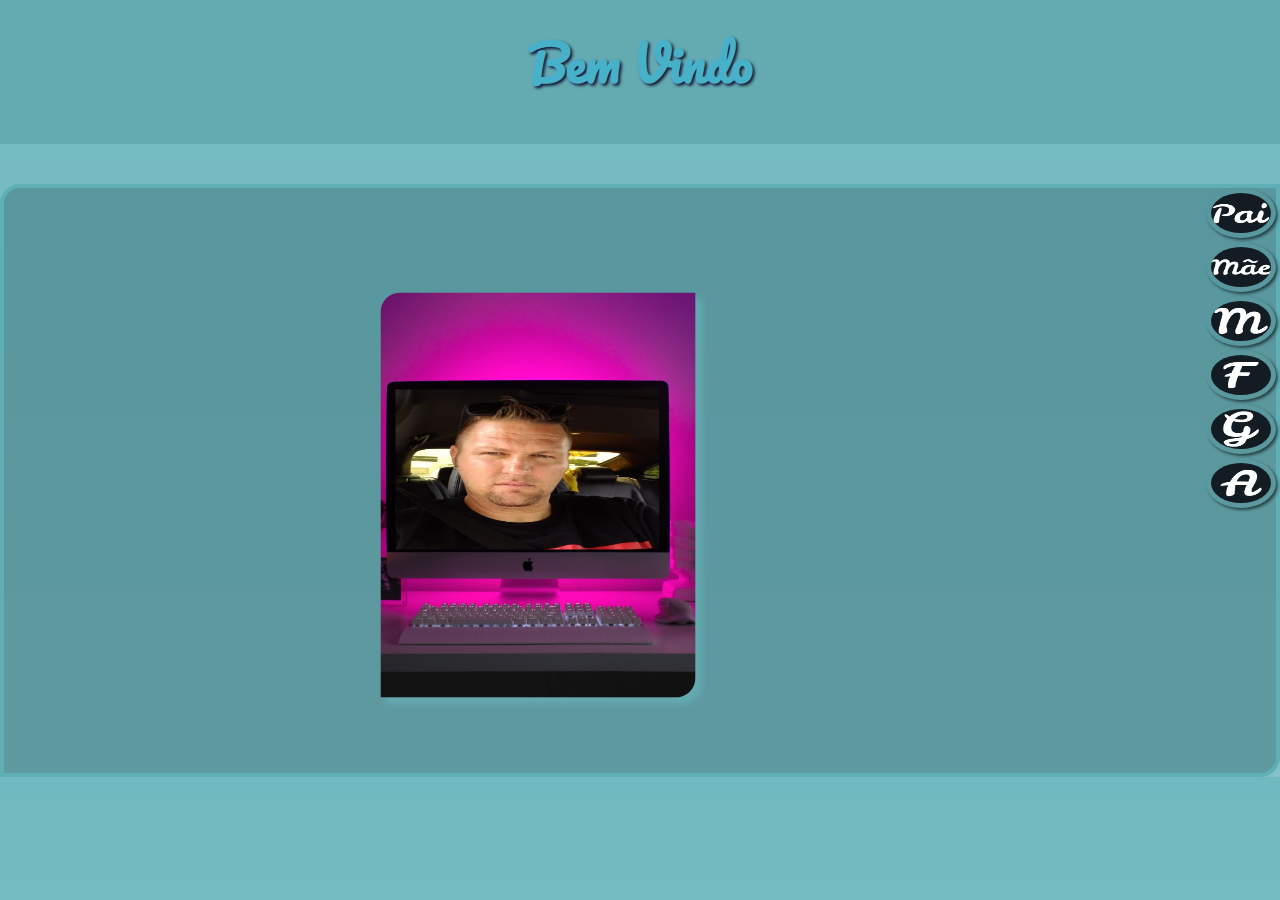
<file: index.html>
<!DOCTYPE html>
<html lang="pt-br">
<head>
    <meta charset="UTF-8">
    <meta name="viewport" content="width=device-width, initial-scale=1.0">
    <link rel="shortcut icon" href="cross.ico" type="image/x-icon">
    <title>Projeto 6</title>
    <style>
        @import url('https://fonts.googleapis.com/css2?family=Pacifico&display=swap');
        * {
            padding: 0px;
            margin: 0px;
            font-family: Arial, Helvetica, sans-serif;
            font-size: 1em;
        }
        html {
            
            /*background-color:#84c0c6;*/
            background-image: linear-gradient(to bottom, #71b9c0, #84c0c6);
        }
        main {
            border: 4px solid #5fafb6;
            background-color: #3a737980;
            height: 65vh;
            border-radius: 20px 0px;
            margin-top: 40px;
        }
        header {
            background-color: #64aab1;
            height: 16vh;
            
        }
        header > h1 {
            text-align: center;
            padding: 20px 0px;
            /*color: #553E27;*/
            color: #46B1C9;
            font-weight: bolder;
            font-size: 3em;
            font-family: 'Pacifico', 'arial';
            text-shadow: 2px 2px 3px #171738;
        }
        section#moldura {
            background-image: url(imagens/back-pc.jpg);
            width: 315px;
            height: 405px;
            background-repeat: no-repeat;
            background-position: center;
            background-size: cover;
            position: absolute;
            top: 45%;
            left: 42%;
            transform: translate(-50%,-50%);
            box-shadow: 6px 6px 6px #64aab1;
            border-radius: 20px 0px;
            margin-top: 90px;
        }

        section#moldura:hover {
            border: 2px solid white;
            transform: translate(-51%,-51%);
            box-shadow: 12px 12px 12px #64AAB1;
            transition: box-shadow 0.5s;
            transition: transform 0.5s
        }
        section > iframe {
            position: relative;
            top: 89px;
            left: 7px;
            width: 272px;
            /*height: 193px;*/
            height: 180px;
        }
        section#icones {
            text-align: right;
            /*background-color: #84C0C6;*/
        }
        section#icones > a > img {
            width: 70px;
            height: 50px;
            border-radius: 50% 50%;
            box-shadow: 2px 2px 3px rgba(0, 0, 0, 0.555);
            box-sizing: border-box;
            padding: 5px;
        }

        section#icones > a > img:hover {
            border: 3px solid white;
            top: 5%;
            transform: translate(-4px,-4px);
            box-shadow: 4px 4px 4px black;
            transition: box-shadow 0.5s;
            transition: transform 0.5s;
        }
    </style>
</head>
<body>
    <header>
        <h1>Bem Vindo</h1>
    </header>
    <main>
        <section id="moldura">
            <iframe src="membrosfamilia/pai.html" frameborder="0" class="iframe" name="iframe"></iframe>

        </section>
        <section id="icones">
            <a href="membrosfamilia/pai.html" target="iframe"><img src="icones/pai.png" alt="iconepai"></a> <br>
            <a href="membrosfamilia/mae.html" target="iframe"><img src="icones/mae.png" alt="mae"></a> <br>
            <a href="membrosfamilia/matheus.html" target="iframe"><img src="icones/matheus.png" alt="matheus"></a> <br>
            <a href="membrosfamilia/bonitao.html" target="iframe"><img src="icones/fabricio.png" alt="bonitao"></a> <br>
            <a href="membrosfamilia/gui.html" target="iframe"><img src="icones/guilherme.png" alt="gui"></a> <br>
            <a href="membrosfamilia/alice.html" target="iframe"><img src="icones/alice.png" alt="alice"></a>
        </section>
    </main>
</body>
</html>
</file>
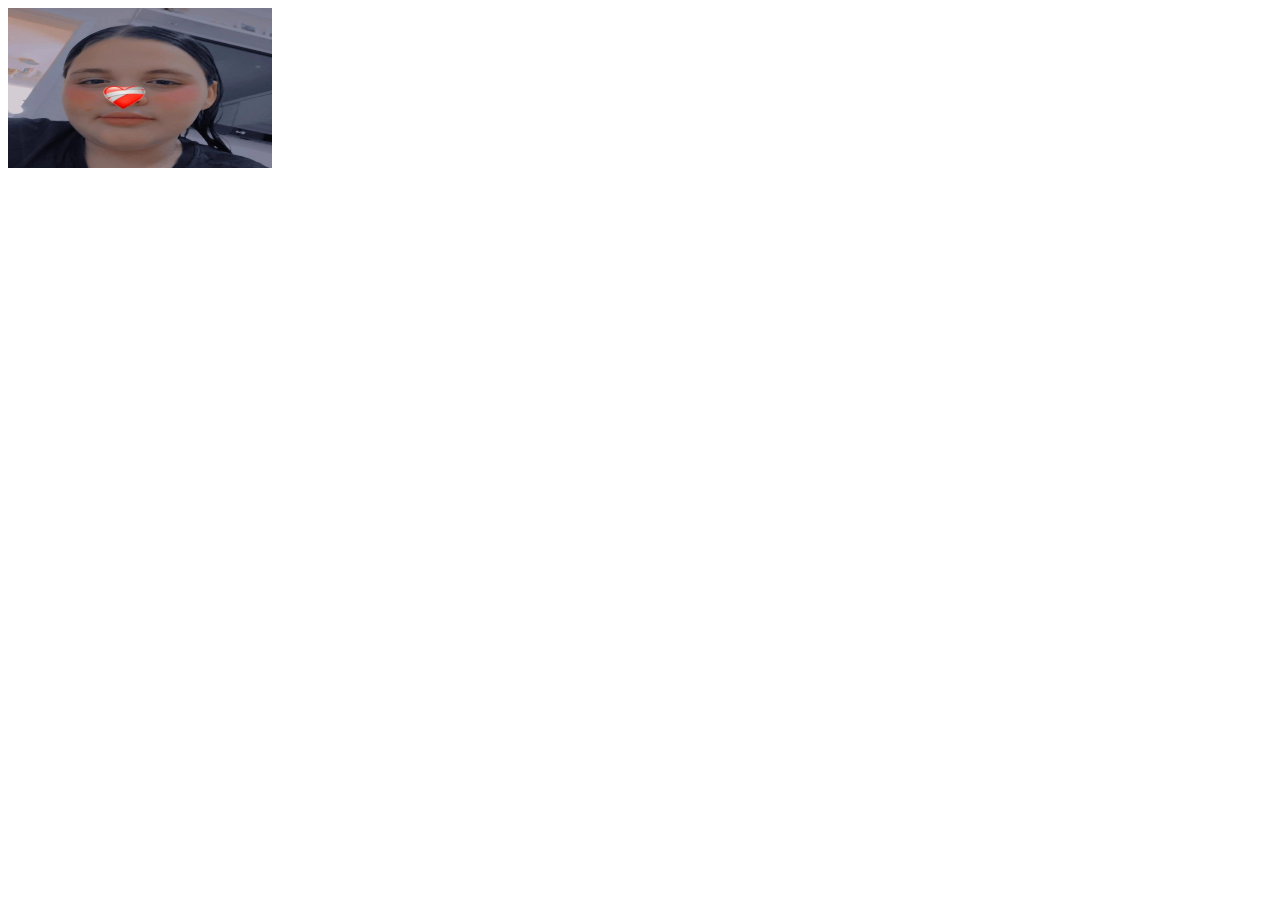
<file: membrosfamilia/alice.html>
<!DOCTYPE html>
<html lang="pt-br">
<head>
    <meta charset="UTF-8">
    <meta name="viewport" content="width=device-width, initial-scale=1.0">
    <link rel="shortcut icon" href="../cross.ico" type="image/x-icon">
    <link rel="stylesheet" href="estilos/membrosfamilia.css">
    <title>Alice</title>
</head>
<body>
    <img src="../imagens/alice.jpg" alt="alice">
</body>
</html>
</file>
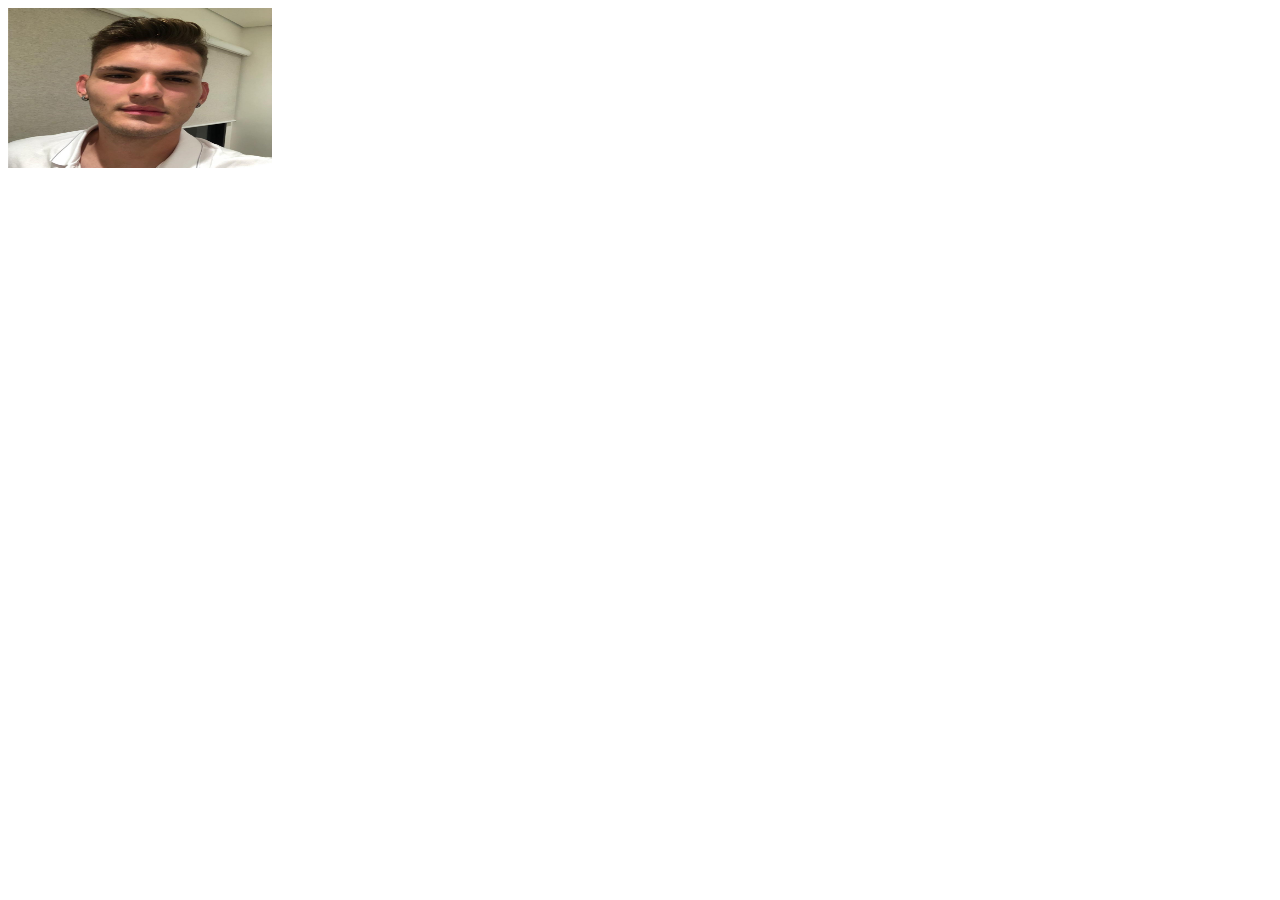
<file: membrosfamilia/bonitao.html>
<!DOCTYPE html>
<html lang="pt-br">
<head>
    <meta charset="UTF-8">
    <meta name="viewport" content="width=device-width, initial-scale=1.0">
    <link rel="shortcut icon" href="../cross.ico" type="image/x-icon">
    <link rel="stylesheet" href="estilos/membrosfamilia.css">
    <title>Fabricio</title>
</head>
<body>
    <img src="../imagens/bonitao.jpg" alt="fabricio">
</body>
</html>
</file>
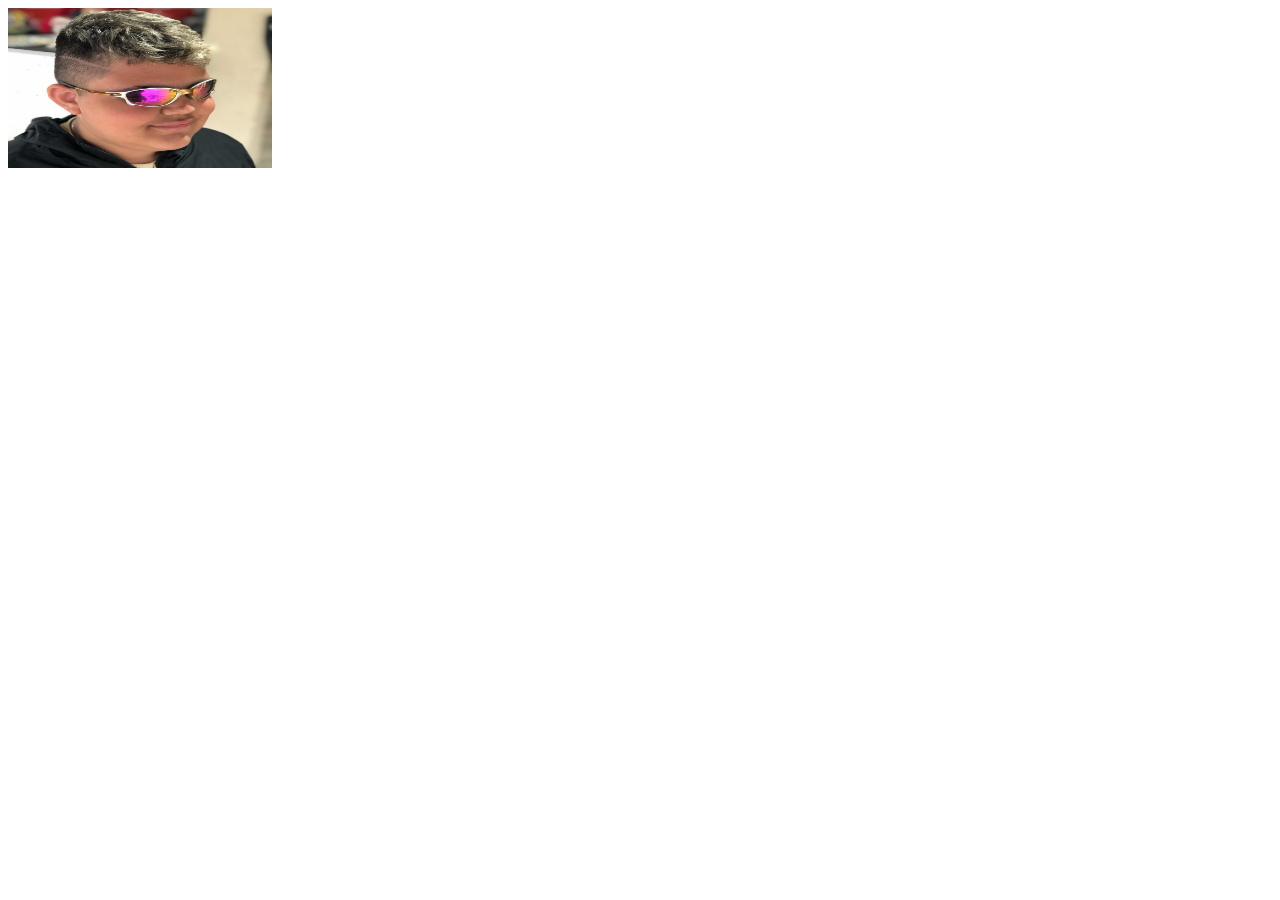
<file: membrosfamilia/gui.html>
<!DOCTYPE html>
<html lang="pt-br">
<head>
    <meta charset="UTF-8">
    <meta name="viewport" content="width=device-width, initial-scale=1.0">
    <link rel="shortcut icon" href="../cross.ico" type="image/x-icon">
    <link rel="stylesheet" href="estilos/membrosfamilia.css">
    <title>Guilherme</title>
</head>
<body>
    <img src="../imagens/gui.jpg" alt="gui">
</body>
</html>
</file>
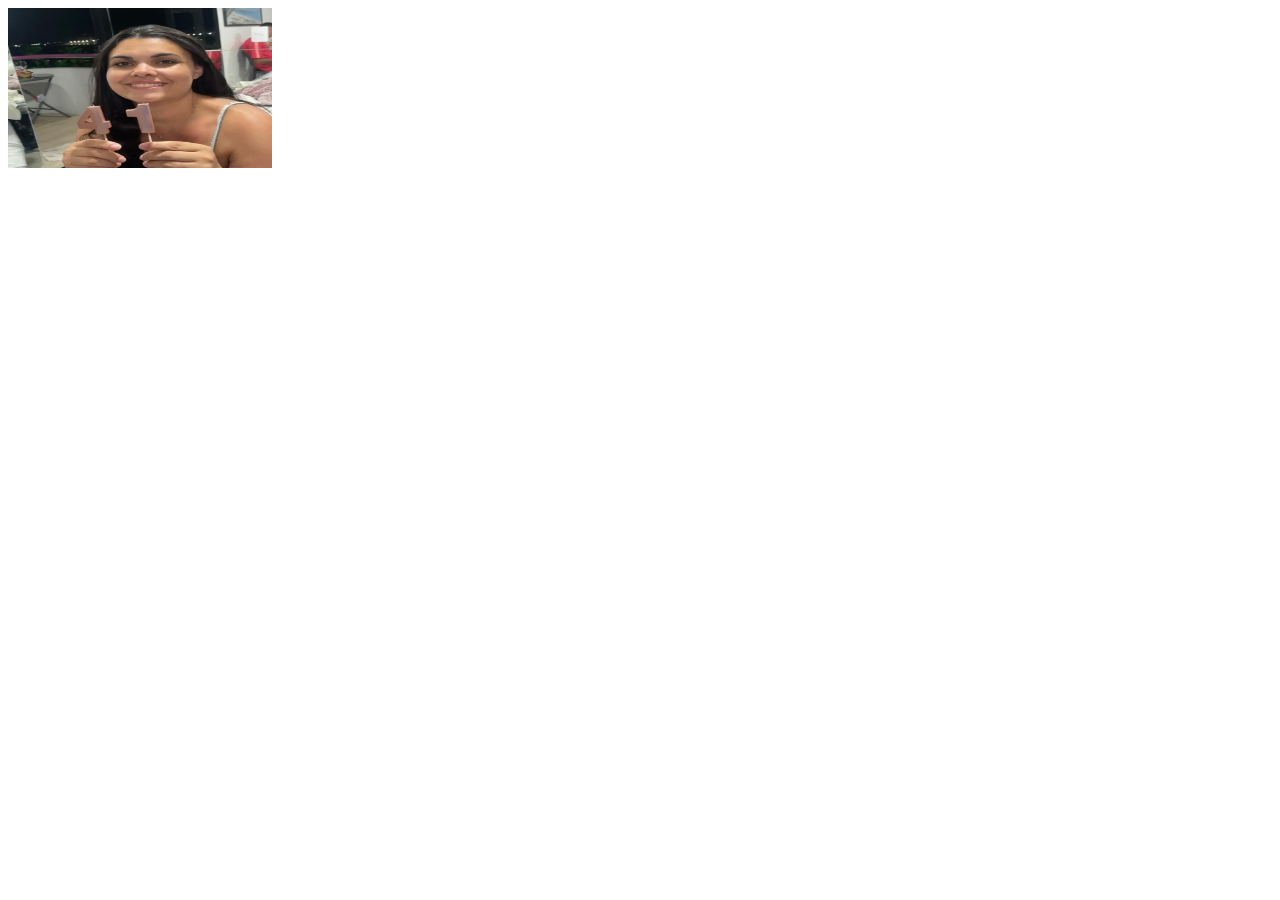
<file: membrosfamilia/mae.html>
<!DOCTYPE html>
<html lang="pt-br">
<head>
    <meta charset="UTF-8">
    <meta name="viewport" content="width=device-width, initial-scale=1.0">
    <link rel="shortcut icon" href="../cross.ico" type="image/x-icon">
    <link rel="stylesheet" href="estilos/membrosfamilia.css">
    <title>mãe</title>
</head>
<body>
    <img src="../imagens/mae.jpg" alt="mae">
</body>
</html>
</file>
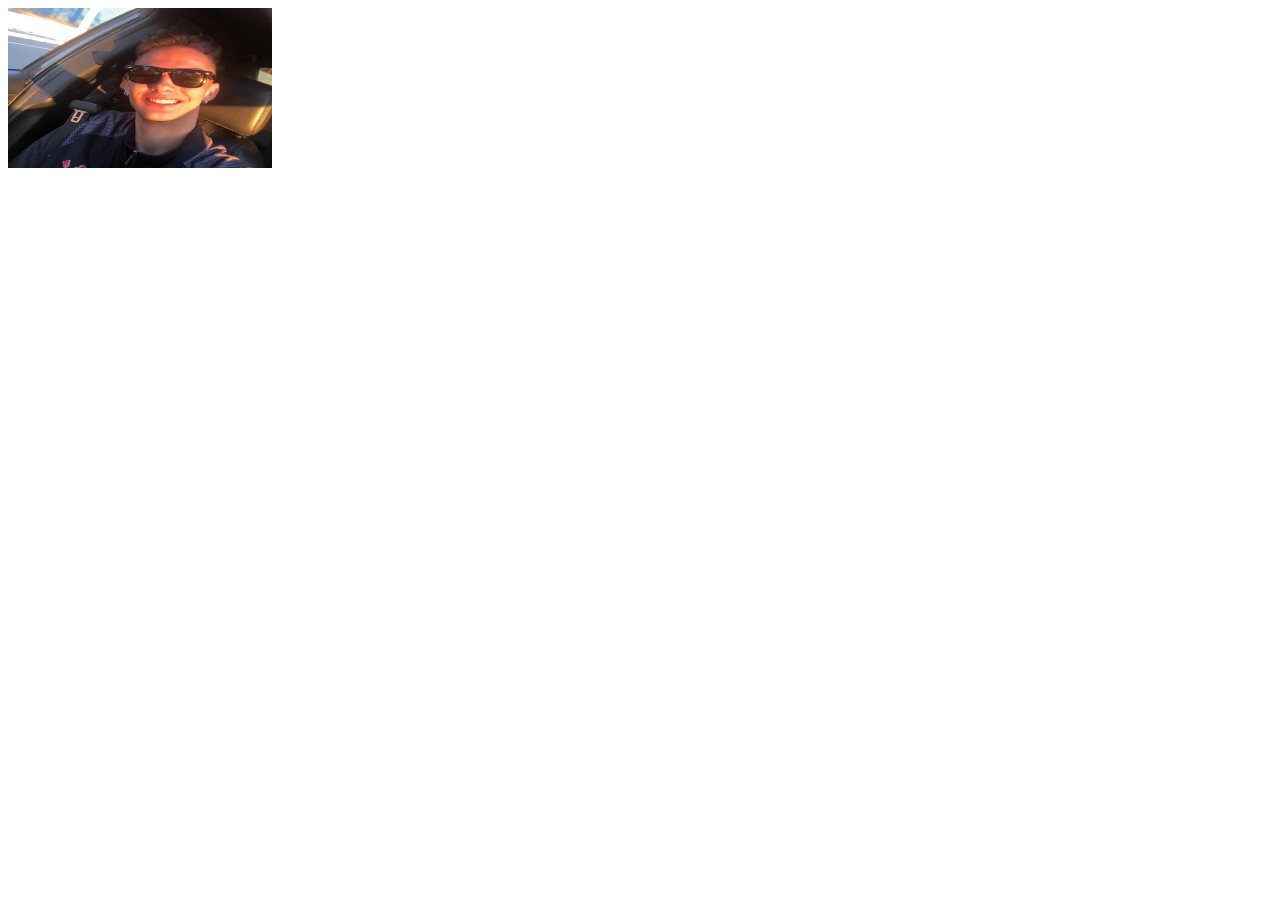
<file: membrosfamilia/matheus.html>
<!DOCTYPE html>
<html lang="pt-br">
<head>
    <meta charset="UTF-8">
    <meta name="viewport" content="width=device-width, initial-scale=1.0">
    <link rel="shortcut icon" href="../cross.ico" type="image/x-icon">
    <link rel="stylesheet" href="estilos/membrosfamilia.css">
    <title>Matheus</title>
</head>
<body>
    <img src="../imagens/matheus.jpg" alt="matheus">
</body>
</html>
</file>
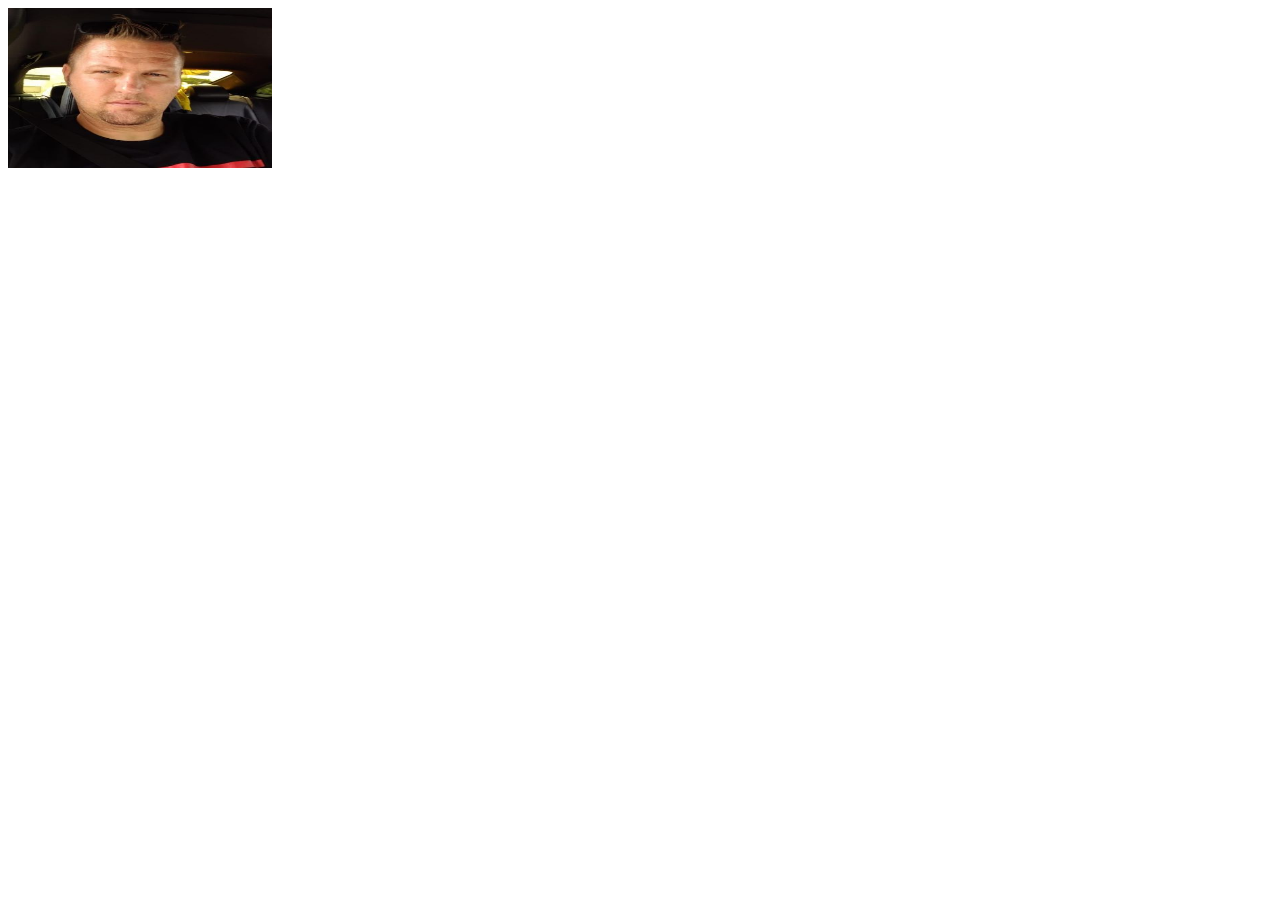
<file: membrosfamilia/pai.html>
<!DOCTYPE html>
<html lang="pt-br">
<head>
    <meta charset="UTF-8">
    <meta name="viewport" content="width=device-width, initial-scale=1.0">
    <link rel="shortcut icon" href="../cross.ico" type="image/x-icon">
    <link rel="stylesheet" href="estilos/membrosfamilia.css">
    <title>pai</title>
</head>
<body>
    <img src="../imagens/pai.jpg" alt="pai">
</body>
</html>
</file>
<file: membrosfamilia/estilos/membrosfamilia.css>
@charset "UTF-8";


body > img {
    background-size: cover;
    background-position: center;
    background-repeat: no-repeat;
    width: 264px;
    /*height: 224px;*/
    height: 160px;
}
</file>
